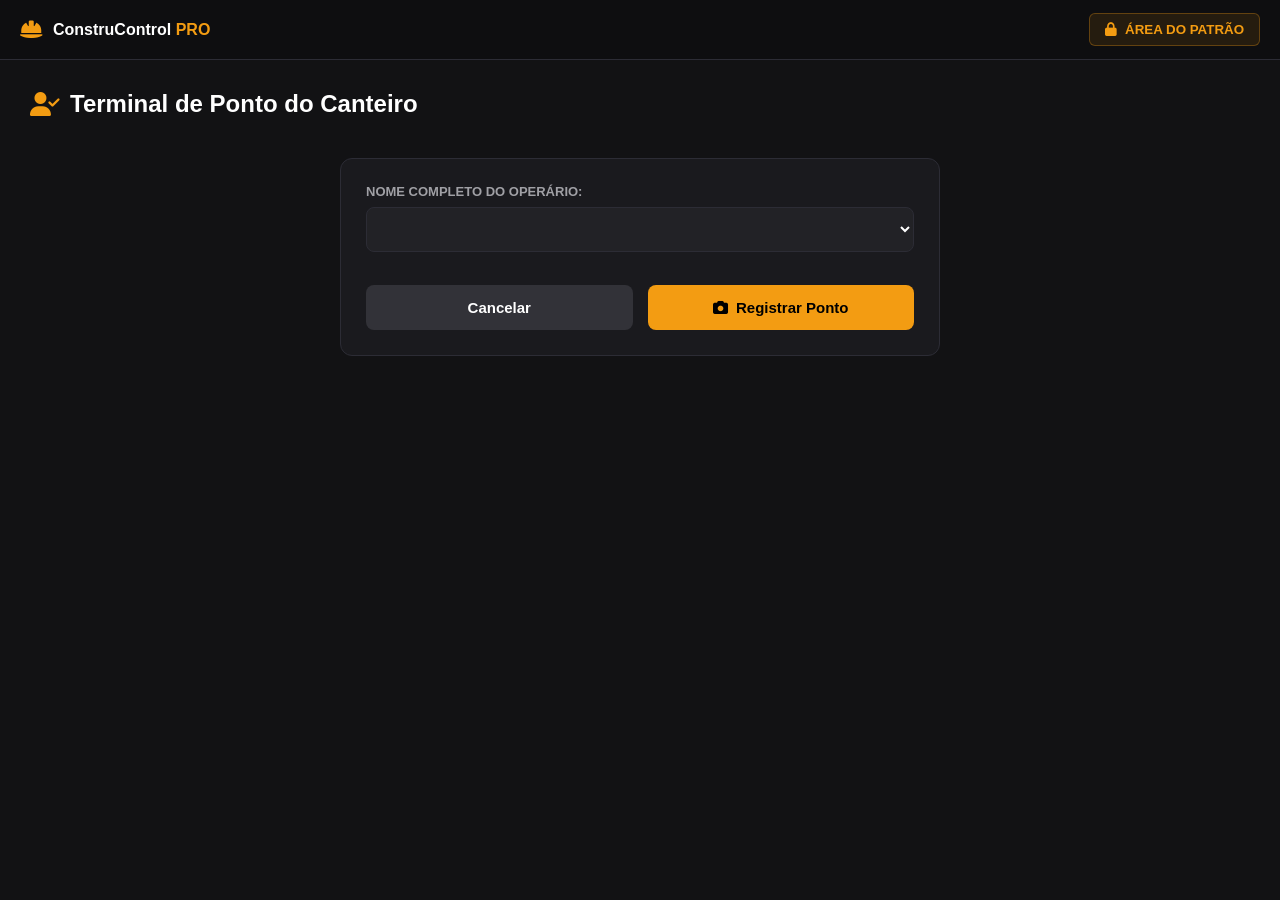
<file: index.html>
<!DOCTYPE html>
<html lang="pt-BR">
<head>
    <meta charset="UTF-8">
    <meta name="viewport" content="width=device-width, initial-scale=1.0">
    <title>ConstruControl PRO v2.5</title>
    <!-- FontAwesome para Ícones Premium -->
    <link rel="stylesheet" href="https://cdnjs.cloudflare.com/ajax/libs/font-awesome/6.4.0/css/all.min.css">
    <style>
        :root {
            --bg-dark: #121214;
            --bg-card: #1a1a1e;
            --bg-sidebar: #0e0e10;
            --accent-orange: #f39c12;
            --neon-blue: #00d2ff;
            --neon-green: #22c55e;
            --text-main: #ffffff;
            --text-muted: #a0a0a5;
            --border-color: #2c2c35;
        }

        * { margin: 0; padding: 0; box-sizing: border-box; font-family: 'Segoe UI', Arial, sans-serif; }
        body { background-color: var(--bg-dark); color: var(--text-main); display: flex; height: 100vh; overflow: hidden; }

        /* Topbar de Bloqueio/Admin */
        #topbar-lock { position: fixed; top: 0; left: 0; width: 100%; height: 60px; background-color: var(--bg-sidebar); border-bottom: 1px solid var(--border-color); display: flex; align-items: center; justify-content: space-between; padding: 0 20px; z-index: 999; }
        .logo-top { display: flex; align-items: center; gap: 10px; }
        .logo-top i { color: var(--accent-orange); font-size: 20px; }
        .logo-top h2 { font-size: 16px; font-weight: 800; }
        .logo-top span { color: var(--accent-orange); }

        /* Sidebar Logística (Inicia Oculta se deslogado) */
        #sidebar-admin { background-color: var(--bg-sidebar); width: 260px; border-right: 1px solid var(--border-color); display: none; flex-direction: column; padding: 80px 10px 20px 10px; shrink: 0; }

        .nav-container { display: flex; flex-direction: column; gap: 5px; }
        .nav-btn { background: none; border: none; color: var(--text-muted); padding: 12px 15px; width: 100%; text-align: left; font-size: 14px; font-weight: 600; border-radius: 8px; cursor: pointer; display: flex; align-items: center; gap: 12px; transition: 0.2s; margin-bottom: 5px; }
        .nav-btn:hover { background-color: rgba(255, 255, 255, 0.05); color: var(--text-main); }
        .nav-btn.active { background-color: var(--accent-orange); color: #000; }
        
        #btn-estado-login { background-color: rgba(243, 156, 18, 0.1); color: var(--accent-orange); border: 1px solid rgba(243, 156, 18, 0.3); padding: 8px 15px; border-radius: 6px; font-weight: 700; cursor: pointer; display: flex; align-items: center; gap: 8px; transition: 0.2s; }

        /* Área de Conteúdo Principal */
        main { flex: 1; display: flex; flex-direction: column; overflow-y: auto; background-color: var(--bg-dark); padding-top: 60px; }
        .tab-content { display: none; padding: 30px; animation: fadeIn 0.3s ease-in-out; }
        .tab-content.active { display: block; }
        @keyframes fadeIn { from { opacity: 0; transform: translateY(5px); } to { opacity: 1; transform: translateY(0); } }

        .header-actions { display: flex; justify-content: space-between; align-items: center; margin-bottom: 20px; flex-wrap: wrap; gap: 15px; }
        h1 { font-size: 24px; font-weight: 700; display: flex; align-items: center; gap: 10px; margin: 0; }
        
        /* Barra de Ferramentas de Planilha */
        .sheet-tools { display: flex; gap: 10px; }
        .btn-tool { background-color: #222226; border: 1px solid var(--border-color); color: #fff; padding: 8px 14px; border-radius: 6px; font-size: 13px; font-weight: 600; cursor: pointer; display: flex; align-items: center; gap: 6px; transition: 0.2s; }
        .btn-tool:hover { background-color: #2c2c35; border-color: var(--text-muted); }
        .btn-excel { background-color: rgba(34, 197, 94, 0.1); border-color: rgba(34, 197, 94, 0.3); color: var(--neon-green); }
        .btn-excel:hover { background-color: rgba(34, 197, 94, 0.2); }

        /* Cards Informativos */
        .grid-cards { display: grid; grid-template-columns: repeat(auto-fit, minmax(220px, 1fr)); gap: 20px; margin-bottom: 30px; }
        .card { background-color: var(--bg-card); padding: 20px; border-radius: 12px; border: 1px solid var(--border-color); display: flex; align-items: center; justify-content: space-between; cursor: pointer; transition: transform 0.2s, background-color 0.2s; }
        .card:hover { transform: translateY(-3px); background-color: #222226; }
        .card-info h3 { font-size: 13px; color: var(--text-muted); text-transform: uppercase; margin-bottom: 5px; }
        .card-info p { font-size: 28px; font-weight: 700; }
        .card i { font-size: 32px; opacity: 0.3; }

        /* Componentes e Planilhas */
        .box-container { background-color: var(--bg-card); border-radius: 12px; border: 1px solid var(--border-color); padding: 25px; margin-bottom: 25px; }
        .form-group { margin-bottom: 15px; display: flex; flex-direction: column; gap: 8px; }
        label { font-size: 13px; font-weight: 600; color: var(--text-muted); }
        select, input { background-color: #222226; border: 1px solid var(--border-color); color: #fff; padding: 12px; border-radius: 8px; font-size: 15px; outline: none; width: 100%; }
        select:focus, input:focus { border-color: var(--accent-orange); }
        
        .btn-principal { background-color: var(--accent-orange); color: #000; font-weight: 700; padding: 14px; border: none; border-radius: 8px; cursor: pointer; font-size: 15px; display: flex; align-items: center; justify-content: center; gap: 8px; width: 100%; transition: 0.2s; }
        .btn-principal:hover { background-color: #e08e0b; }

        /* Tabelas/Planilhas Excel Editáveis */
        .table-responsive { width: 100%; overflow-x: auto; margin-top: 15px; border-radius: 8px; border: 1px solid var(--border-color); }
        table { width: 100%; border-collapse: collapse; background-color: rgba(255,255,255,0.01); }
        th, td { padding: 14px; text-align: left; border-bottom: 1px solid var(--border-color); border-right: 1px solid rgba(255,255,255,0.03); }
        th { background-color: rgba(255, 255, 255, 0.03); color: var(--text-muted); font-size: 12px; text-transform: uppercase; font-weight: 700; }
        td[contenteditable="true"] { outline: none; position: relative; transition: background 0.1s; cursor: cell; }
        td[contenteditable="true"]:focus { background-color: rgba(243, 156, 18, 0.1) !important; box-shadow: inset 0 0 0 1px var(--accent-orange); color: #fff; }
        tr:hover td { background-color: rgba(255, 255, 255, 0.01); }
        
        .badge-obra { background-color: rgba(0, 210, 255, 0.1); color: var(--neon-blue); padding: 5px 10px; border-radius: 6px; font-size: 13px; font-weight: 600; display: inline-flex; align-items: center; gap: 5px; }
        .row-clicavel { cursor: pointer; }
        .row-clicavel:hover td { background-color: rgba(0, 210, 255, 0.05) !important; }

        /* Caixa de Upload do Leitor Clivável */
        .upload-dropzone { background-color: #111; min-height: 350px; display: flex; flex-direction: column; align-items: center; justify-content: center; border: 2px dashed var(--border-color); border-radius: 12px; cursor: pointer; transition: 0.2s; padding: 30px; position: relative; }
        .upload-dropzone:hover { border-color: var(--neon-blue); background-color: rgba(0, 210, 255, 0.02); }

        /* Modais */
        .modal-fullscreen { position: fixed; top: 0; left: 0; width: 100vw; height: 100vh; background-color: rgba(0,0,0,0.85); display: none; align-items: center; justify-content: center; z-index: 1000; padding: 20px; }
        .modal-content { background-color: var(--bg-card); border: 1px solid var(--border-color); width: 100%; max-width: 550px; border-radius: 16px; padding: 25px; display: flex; flex-direction: column; gap: 15px; box-shadow: 0 10px 30px rgba(0,0,0,0.5); }
        .modal-header { display: flex; justify-content: space-between; align-items: center; border-bottom: 1px solid var(--border-color); padding-bottom: 12px; }
        .modal-close { background: none; border: none; color: var(--text-muted); font-size: 24px; cursor: pointer; }
        
        .video-wrapper { position: relative; width: 100%; background: #000; border-radius: 12px; overflow: hidden; aspect-ratio: 4/3; }
        video { width: 100%; height: 100%; object-fit: cover; }
        .gps-box { background-color: rgba(0,0,0,0.4); border: 1px solid var(--border-color); padding: 12px; border-radius: 8px; font-size: 13px; color: #fff; text-align: center; font-weight: 600; }
        
        /* Ficha de Operário */
        .ficha-corpo { display: flex; flex-direction: column; gap: 15px; text-align: center; }
        .ficha-foto-container { width: 100%; max-height: 280px; border-radius: 12px; overflow: hidden; border: 1px solid var(--border-color); background-color: #111; display: flex; align-items: center; justify-content: center; }
        .ficha-foto-container img { width: 100%; height: 100%; object-fit: contain; }
        .ficha-dados { text-align: left; background-color: #111114; padding: 15px; border-radius: 10px; border: 1px solid var(--border-color); }
        .ficha-dados p { margin-bottom: 8px; font-size: 14px; }
        .ficha-dados strong { color: var(--text-muted); }

        @media (max-width: 768px) {
            body { flex-direction: column; }
            #sidebar-admin { width: 100%; height: auto; border-right: none; border-bottom: 1px solid var(--border-color); padding: 80px 15px 15px 15px; }
            .nav-container { flex-direction: row; flex-wrap: wrap; }
            .nav-btn { width: calc(50% - 5px); }
            .tab-content { padding: 15px; }
        }

        @media print {
            body * { visibility: hidden; }
            .tab-content.active, .tab-content.active * { visibility: visible; }
            .tab-content.active { position: absolute; left: 0; top: 0; width: 100%; padding: 0; background: #fff; color: #000; }
            .sheet-tools, #sidebar-admin, #topbar-lock, .upload-dropzone, form, button { display: none !important; }
            table, th, td { border: 1px solid #000 !important; color: #000 !important; }
        }
    </style>
</head>
<body>

    <!-- 🔒 TOPBAR DE SEGURANÇA -->
    <div id="topbar-lock">
        <div class="logo-top">
            <i class="fa-solid fa-helmet-safety"></i>
            <h2>ConstruControl <span>PRO</span></h2>
        </div>
        <button id="btn-estado-login" onclick="lidarBotaoLogin()">
            <i class="fa-solid fa-lock"></i> ÁREA DO PATRÃO
        </button>
    </div>

    <!-- 🛠️ SIDEBAR (Escondida por padrão) -->
    <aside id="sidebar-admin">
        <div class="nav-container">
            <button class="nav-btn" onclick="switchTab('painel-geral')">
                <i class="fa-solid fa-chart-line"></i> PAINEL GERAL
            </button>
            <button class="nav-btn active" onclick="switchTab('aba-ponto-funcionarios')">
                <i class="fa-solid fa-camera"></i> REGISTRAR PONTO
            </button>
            <button class="nav-btn" onclick="switchTab('aba-fichas-efetivo')">
                <i class="fa-solid fa-id-card"></i> FICHAS DO EFETIVO
            </button>
            <button class="nav-btn" onclick="switchTab('aba-frentes-trabalho')">
                <i class="fa-solid fa-map-location-dot"></i> FRENTES DE OBRA
            </button>
            <button class="nav-btn" onclick="switchTab('aba-lancar-producao')">
                <i class="fa-solid fa-hammer"></i> LANÇAR PRODUÇÃO
            </button>
            <button class="nav-btn" onclick="switchTab('aba-leitor-projetos')">
                <i class="fa-solid fa-file-pdf"></i> LEITOR DE PROJETOS
            </button>
        </div>
    </aside>

    <!-- 📺 CONTEÚDO PRINCIPAL -->
    <main>
        
        <!-- 🎯 ABA REGISTRO DE PONTO (ÚNICA ABA INICIAL ACESSÍVEL) -->
        <section id="aba-ponto-funcionarios" class="tab-content active">
            <h1><i class="fa-solid fa-user-check" style="color:var(--accent-orange);"></i> Terminal de Ponto do Canteiro</h1>
            <div class="box-container" style="max-width: 600px; margin: 40px auto; text-align: center;">
                <div class="form-group" style="text-align: left;">
                    <label>NOME COMPLETO DO OPERÁRIO:</label>
                    <select id="select-ponto-publico"></select>
                </div><br>
                <div style="display: flex; gap: 15px;">
                    <button class="btn-principal" style="background-color: #323238; color: #fff;" onclick="cancelarSelecaoPonto()">
                        Cancelar
                    </button>
                    <button class="btn-principal" onclick="solicitarPontoPublico()">
                        <i class="fa-solid fa-camera"></i> Registrar Ponto
                    </button>
                </div>
            </div>
        </section>

        <!-- 1. ABA: PAINEL GERAL -->
        <section id="painel-geral" class="tab-content">
            <div class="header-actions">
                <h1><i class="fa-solid fa-sliders" style="color:var(--neon-blue);"></i> Painel Geral de Auditoria</h1>
                <div class="sheet-tools">
                    <button class="btn-tool btn-excel" onclick="exportarTabelaParaExcel('tabela-painel-geral', 'Painel_Geral_Auditoria')"><i class="fa-solid fa-file-excel"></i> Baixar Planilha Excel</button>
                    <button class="btn-tool" onclick="imprimirAba()"><i class="fa-solid fa-print"></i> Imprimir / PDF</button>
                </div>
            </div>
            
            <div class="grid-cards">
                <div class="card" style="border-left: 4px solid var(--neon-blue);" onclick="switchTab('aba-frentes-trabalho')">
                    <div class="card-info"><h3>Frentes Ativas</h3><p id="card-total-obras">0</p></div>
                    <i class="fa-solid fa-building"></i>
                </div>
                <div class="card" style="border-left: 4px solid var(--accent-orange);" onclick="switchTab('aba-fichas-efetivo')">
                    <div class="card-info"><h3>Efetivo Total</h3><p id="card-total-func">0</p></div>
                    <i class="fa-solid fa-users"></i>
                </div>
                <div class="card" style="border-left: 4px solid var(--neon-green);" onclick="switchTab('aba-lancar-producao')">
                    <div class="card-info"><h3>Registros Coletados</h3><p id="card-total-prod">0</p></div>
                    <i class="fa-solid fa-clipboard-check"></i>
                </div>
            </div>

            <div class="box-container">
                <h2>Quadro Geral de Frequência e Status (Planilha Editável)</h2>
                <div class="table-responsive">
                    <table id="tabela-painel-geral">
                        <thead>
                            <tr>
                                <th>Nome do Funcionário</th>
                                <th>Cargo</th>
                                <th>Canteiro Vinculado</th>
                                <th>Dias Trabalhados</th>
                                <th>Última Atividade</th>
                            </tr>
                        </thead>
                        <tbody id="tbody-geral"></tbody>
                    </table>
                </div>
            </div>
        </section>

        <!-- 3. ABA: FICHAS DO EFETIVO -->
        <section id="aba-fichas-efetivo" class="tab-content">
            <div class="header-actions">
                <h1><i class="fa-solid fa-id-card" style="color:var(--accent-orange);"></i> Fichas do Efetivo Operacional</h1>
                <div class="sheet-tools">
                    <button class="btn-tool btn-excel" onclick="exportarTabelaParaExcel('tabela-fichas-efetivo', 'Fichas_Efetivo')"><i class="fa-solid fa-file-excel"></i> Baixar Planilha Excel</button>
                    <button class="btn-tool" onclick="imprimirAba()"><i class="fa-solid fa-print"></i> Imprimir / PDF</button>
                </div>
            </div>
            <div class="box-container">
                <p style="color: var(--text-muted); margin-bottom: 15px;">Clique na linha de qualquer operário da planilha para inspecionar a Ficha Cadastral com foto do ponto.</p>
                <div class="table-responsive">
                    <table id="tabela-fichas-efetivo">
                        <thead>
                            <tr>
                                <th>Nome</th>
                                <th>Cargo</th>
                                <th>Frequência</th>
                                <th>Status Recente</th>
                            </tr>
                        </thead>
                        <tbody id="tbody-fichas"></tbody>
                    </table>
                </div>
            </div>
        </section>

        <!-- 4. ABA: FRENTES DE OBRA -->
        <section id="aba-frentes-trabalho" class="tab-content">
            <div class="header-actions">
                <h1><i class="fa-solid fa-map-location-dot" style="color:var(--neon-green);"></i> Controle por Canteiro</h1>
                <div class="sheet-tools">
                    <button class="btn-tool btn-excel" onclick="exportarTabelaParaExcel('tabela-frentes-obra', 'Frentes_Obra_Filtro')"><i class="fa-solid fa-file-excel"></i> Baixar Planilha Excel</button>
                    <button class="btn-tool" onclick="imprimirAba()"><i class="fa-solid fa-print"></i> Imprimir / PDF</button>
                </div>
            </div>
            <div class="box-container">
                <div class="form-group">
                    <label>FILTRAR EXIBIÇÃO POR CANTEIRO:</label>
                    <select id="filtro-obra-analise" onchange="renderizarProducaoPorObra()"></select>
                </div>
            </div>
            <div class="box-container">
                <h2 id="titulo-obra-filtrada">Selecione uma obra</h2>
                <div class="table-responsive">
                    <table id="tabela-frentes-obra">
                        <thead>
                            <tr>
                                <th>Funcionário</th>
                                <th>Cargo</th>
                                <th>Presenças</th>
                                <th>Desempenho</th>
                            </tr>
                        </thead>
                        <tbody id="tbody-por-obra"></tbody>
                    </table>
                </div>
            </div>
            <div style="display: grid; grid-template-columns: repeat(auto-fit, minmax(300px, 1fr)); gap: 20px;">
                <div class="box-container">
                    <h3><i class="fa-solid fa-user-plus"></i> Inserir Operário</h3><br>
                    <form id="form-add-funcionario">
                        <div class="form-group"><label>Nome:</label><input type="text" id="func-nome" required></div>
                        <div class="form-group"><label>Cargo:</label><input type="text" id="func-cargo" required></div>
                        <div class="form-group"><label>Obra:</label><select id="func-obra-inicial"></select></div>
                        <button type="submit" class="btn-principal" style="background-color: var(--neon-blue);">Salvar</button>
                    </form>
                </div>
                <div class="box-container">
                    <h3><i class="fa-solid fa-square-plus"></i> Inserir Canteiro</h3><br>
                    <form id="form-add-obra">
                        <div class="form-group"><label>Nome da Obra:</label><input type="text" id="obra-nome" required></div>
                        <div class="form-group"><label>Localização:</label><input type="text" id="obra-local" required></div>
                        <button type="submit" class="btn-principal" style="background-color: var(--neon-green);">Salvar</button>
                    </form>
                </div>
            </div>
</file>
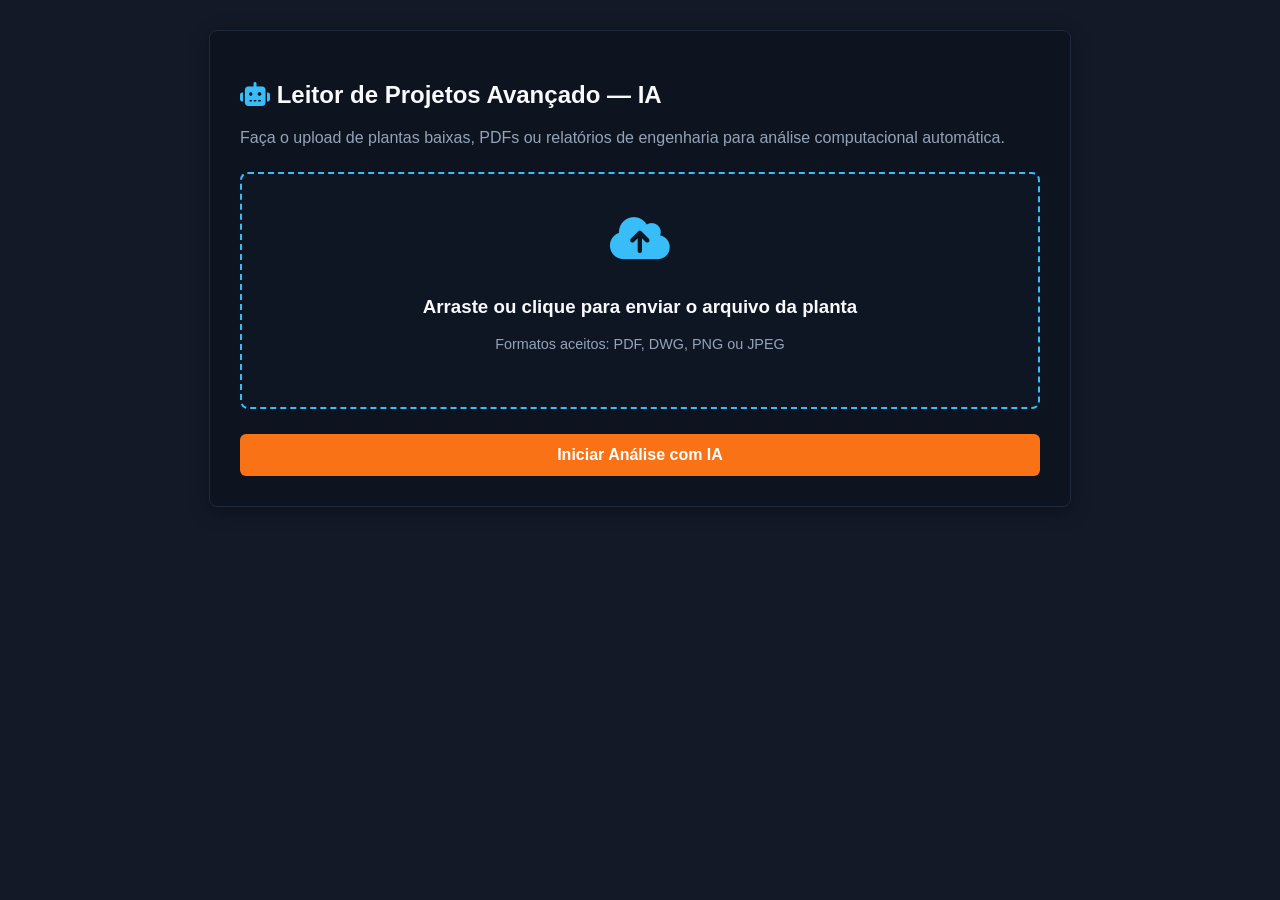
<file: leitor-ia.html>
<!DOCTYPE html>
<html lang="pt-BR">
<head>
    <meta charset="UTF-8">
    <title>Leitor de Projetos IA</title>
    <link rel="stylesheet" href="https://cdnjs.cloudflare.com/ajax/libs/font-awesome/6.4.0/css/all.min.css">
    <style>
        body {
            background-color: #131926;
            color: #f8fafc;
            font-family: sans-serif;
            padding: 30px;
            margin: 0;
        }
        .ia-container {
            max-width: 800px;
            margin: 0 auto;
            border: 1px solid #1e293b;
            background-color: #0e1320;
            padding: 30px;
            border-radius: 8px;
            box-shadow: 0 4px 20px rgba(0,0,0,0.3);
        }
        .upload-zone {
            border: 2px dashed #38bdf8;
            padding: 40px 20px;
            text-align: center;
            border-radius: 8px;
            background: rgba(56, 189, 248, 0.02);
            cursor: pointer;
            transition: 0.2s;
            margin-bottom: 25px;
        }
        .upload-zone:hover {
            background: rgba(56, 189, 248, 0.05);
        }
        .upload-zone i {
            font-size: 3rem;
            color: #38bdf8;
            margin-bottom: 15px;
        }
        .btn-ia {
            background-color: #f97316;
            color: white;
            border: none;
            padding: 12px 24px;
            font-weight: bold;
            border-radius: 6px;
            cursor: pointer;
            width: 100%;
            font-size: 1rem;
        }
        .btn-ia:hover { filter: brightness(1.1); }
        .resultado-ia {
            margin-top: 25px;
            padding: 15px;
            background: #131926;
            border-left: 4px solid #22c55e;
            border-radius: 4px;
            display: none;
        }
    </style>
</head>
<body>

    <div class="ia-container">
        <h2><i class="fa-solid fa-robot" style="color: #38bdf8;"></i> Leitor de Projetos Avançado — IA</h2>
        <p style="color: #94a3b8; margin-bottom: 25px;">Faça o upload de plantas baixas, PDFs ou relatórios de engenharia para análise computacional automática.</p>
        
        <div class="upload-zone" onclick="simularUpload()">
            <i class="fa-solid fa-cloud-arrow-up"></i>
            <h3>Arraste ou clique para enviar o arquivo da planta</h3>
            <p style="color: #94a3b8; font-size: 0.9rem; margin-top: 5px;">Formatos aceitos: PDF, DWG, PNG ou JPEG</p>
            <input type="file" id="file-ia" style="display: none;">
        </div>

        <button class="btn-ia" onclick="processarIA()">Iniciar Análise com IA</button>

        <div id="resultado" class="resultado-ia">
            <h4 style="color: #22c55e; margin: 0 0 10px 0;"><i class="fa-solid fa-circle-check"></i> Análise Concluída com Sucesso!</h4>
            <p style="margin: 0; font-size: 0.95rem; line-height: 1.5; color: #cbd5e1;">
                <strong>Diagnóstico do Canteiro:</strong> Planta estrutural identificada. Área total estimada de 420m². Necessidade prevista de 140 sacos de cimento para a fundação da sapata conforme os eixos A-3.
            </p>
        </div>
    </div>

    <script>
        function simularUpload() { alert("Simulador: Arquivo de engenharia selecionado!"); }
        function processarIA() {
            const res = document.getElementById('resultado');
            res.style.display = 'block';
            res.innerHTML = '<h4 style="color: #38bdf8; margin: 0 0 10px 0;"><i class="fa-solid fa-spinner fa-spin"></i> Processando Engenharia Computacional...</h4>';
            setTimeout(() => {
                res.style.borderLeftColor = '#22c55e';
                res.innerHTML = `
                    <h4 style="color: #22c55e; margin: 0 0 10px 0;"><i class="fa-solid fa-circle-check"></i> Análise Concluída com Sucesso!</h4>
                    <p style="margin: 0; font-size: 0.95rem; line-height: 1.5; color: #cbd5e1;">
                        <strong>Mapeamento de Insumos:</strong> Planta de Alvenaria estrutural lida. Foram detectados 420m² de área útil. Consumo sugerido na IA para frentes atuais: 22m³ de concreto usinado.
                    </p>
                `;
            }, 1500);
        }
    </script>
</body>
</html>
</file>
